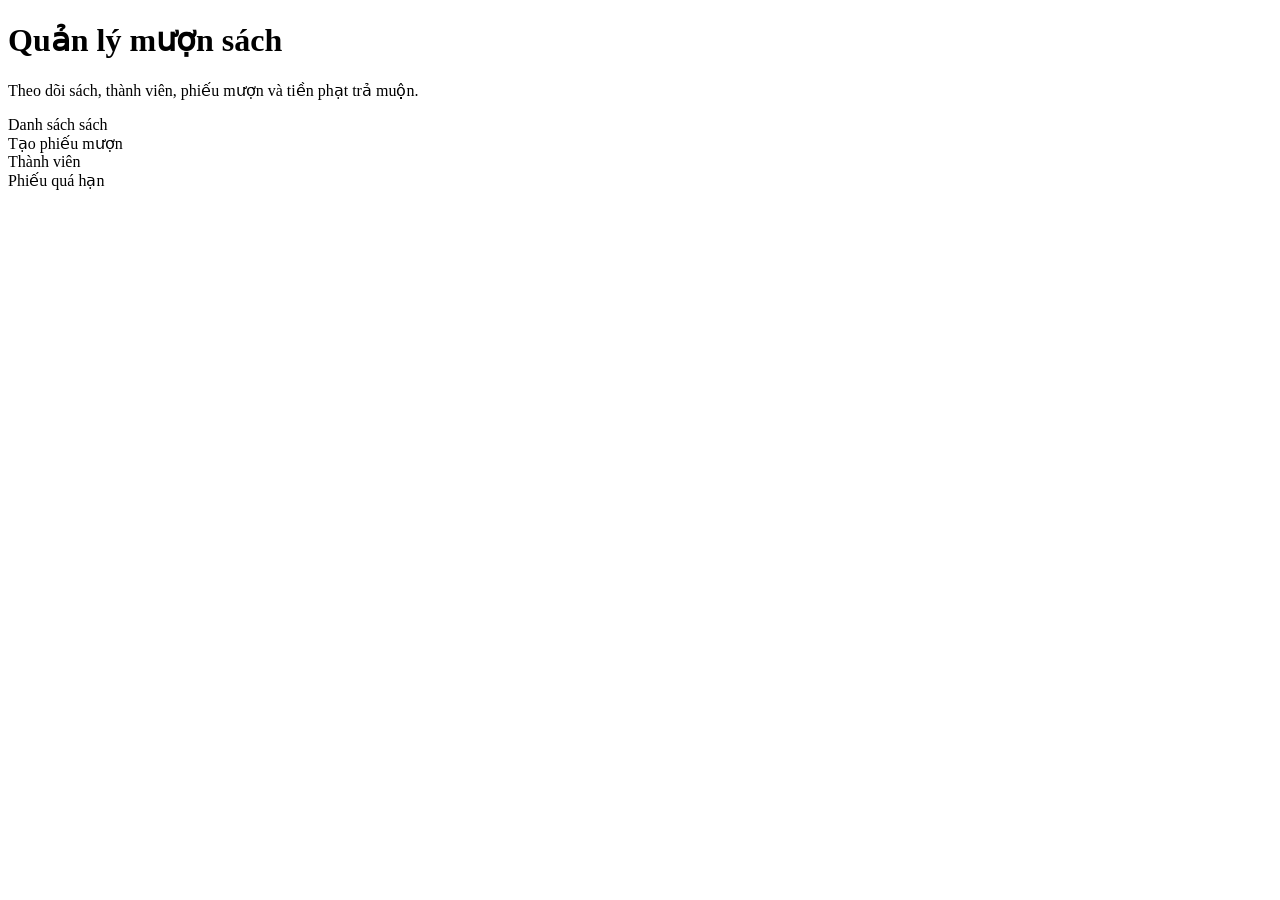
<file: src/main/resources/templates/index.html>
<!DOCTYPE html>
<html xmlns:th="http://www.thymeleaf.org">
<head th:replace="~{fragments/layout :: head('Thư viện')}"></head>
<body>
<div th:replace="~{fragments/layout :: nav}"></div>
<main class="container">
    <div th:replace="~{fragments/layout :: alerts}"></div>
    <h1 class="mb-3">Quản lý mượn sách</h1>
    <p class="text-secondary">Theo dõi sách, thành viên, phiếu mượn và tiền phạt trả muộn.</p>
    <div class="row g-3">
        <div class="col-md-3"><a class="btn btn-primary w-100" th:href="@{/books}">Danh sách sách</a></div>
        <div class="col-md-3"><a class="btn btn-outline-primary w-100" th:href="@{/borrowings/new}">Tạo phiếu mượn</a></div>
        <div class="col-md-3"><a class="btn btn-outline-primary w-100" th:href="@{/members}">Thành viên</a></div>
        <div class="col-md-3"><a class="btn btn-outline-danger w-100" th:href="@{/reports/overdue}">Phiếu quá hạn</a></div>
    </div>
</main>
</body>
</html>
</file>
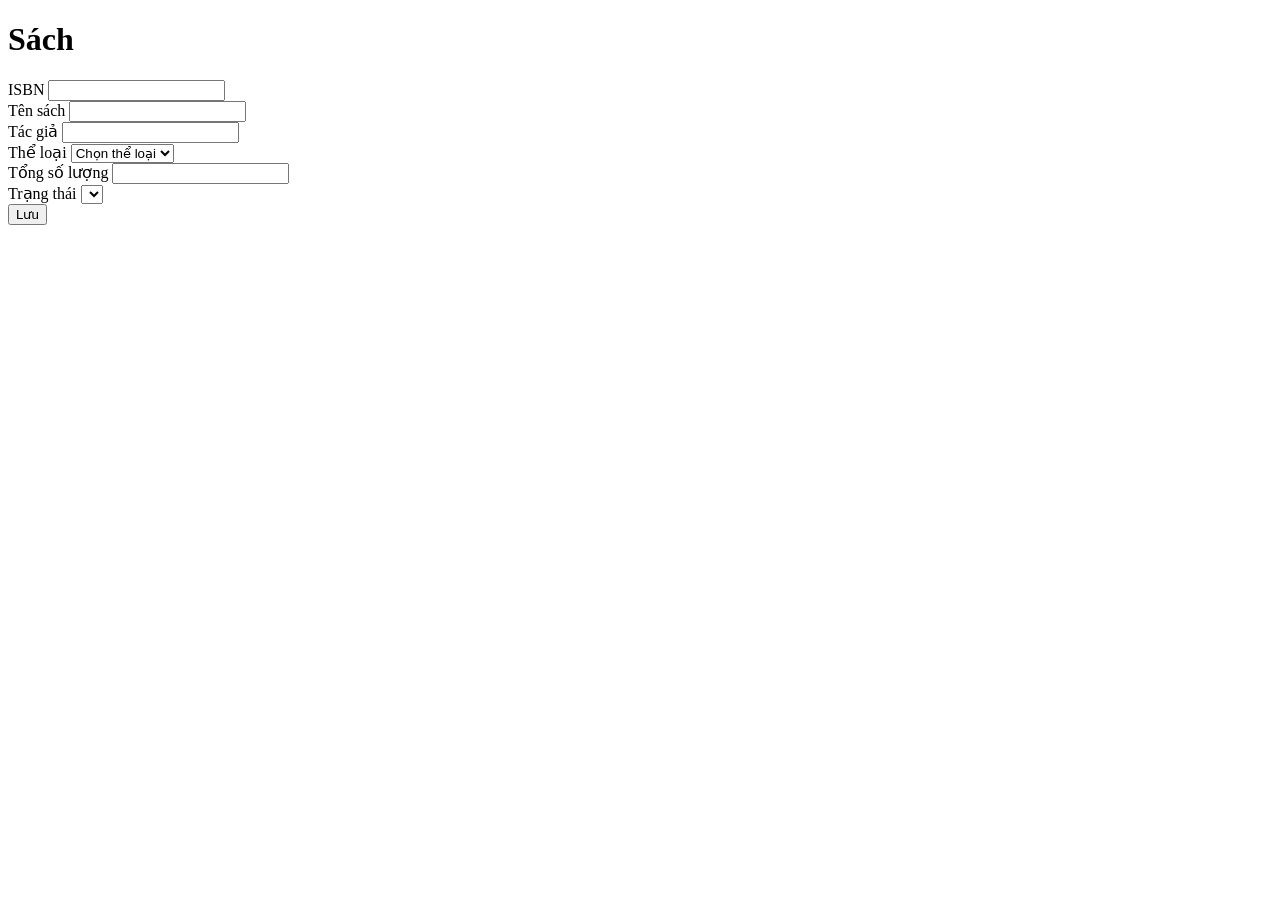
<file: src/main/resources/templates/books/form.html>
<!DOCTYPE html>
<html xmlns:th="http://www.thymeleaf.org">
<head th:replace="~{fragments/layout :: head('Sách')}"></head>
<body>
<div th:replace="~{fragments/layout :: nav}"></div>
<main class="container col-lg-7">
    <div th:replace="~{fragments/layout :: alerts}"></div>
    <h1 class="h3 mb-3" th:text="${bookForm.id == null} ? 'Thêm sách' : 'Sửa sách'">Sách</h1>
    <form th:action="@{/books}" th:object="${bookForm}" method="post" class="card card-body">
        <input type="hidden" th:field="*{id}">
        <div class="mb-3">
            <label class="form-label">ISBN</label>
            <input class="form-control" th:field="*{isbn}">
            <div class="text-danger small" th:if="${#fields.hasErrors('isbn')}" th:errors="*{isbn}"></div>
        </div>
        <div class="mb-3">
            <label class="form-label">Tên sách</label>
            <input class="form-control" th:field="*{title}">
            <div class="text-danger small" th:if="${#fields.hasErrors('title')}" th:errors="*{title}"></div>
        </div>
        <div class="mb-3">
            <label class="form-label">Tác giả</label>
            <input class="form-control" th:field="*{author}">
            <div class="text-danger small" th:if="${#fields.hasErrors('author')}" th:errors="*{author}"></div>
        </div>
        <div class="mb-3">
            <label class="form-label">Thể loại</label>
            <select class="form-select" th:field="*{categoryId}">
                <option value="">Chọn thể loại</option>
                <option th:each="category : ${categories}" th:value="${category.id}" th:text="${category.name}"></option>
            </select>
            <div class="text-danger small" th:if="${#fields.hasErrors('categoryId')}" th:errors="*{categoryId}"></div>
        </div>
        <div class="mb-3">
            <label class="form-label">Tổng số lượng</label>
            <input class="form-control" type="number" min="0" th:field="*{totalQuantity}">
            <div class="text-danger small" th:if="${#fields.hasErrors('totalQuantity')}" th:errors="*{totalQuantity}"></div>
        </div>
        <div class="mb-3">
            <label class="form-label">Trạng thái</label>
            <select class="form-select" th:field="*{status}">
                <option th:each="st : ${T(org.fp.bt_ql_muon_sach.entity.BookStatus).values()}"
                        th:if="${st.name() != 'DELETED'}"
                        th:value="${st}" th:text="${st}"></option>
            </select>
        </div>
        <button class="btn btn-primary" type="submit">Lưu</button>
    </form>
</main>
</body>
</html>
</file>
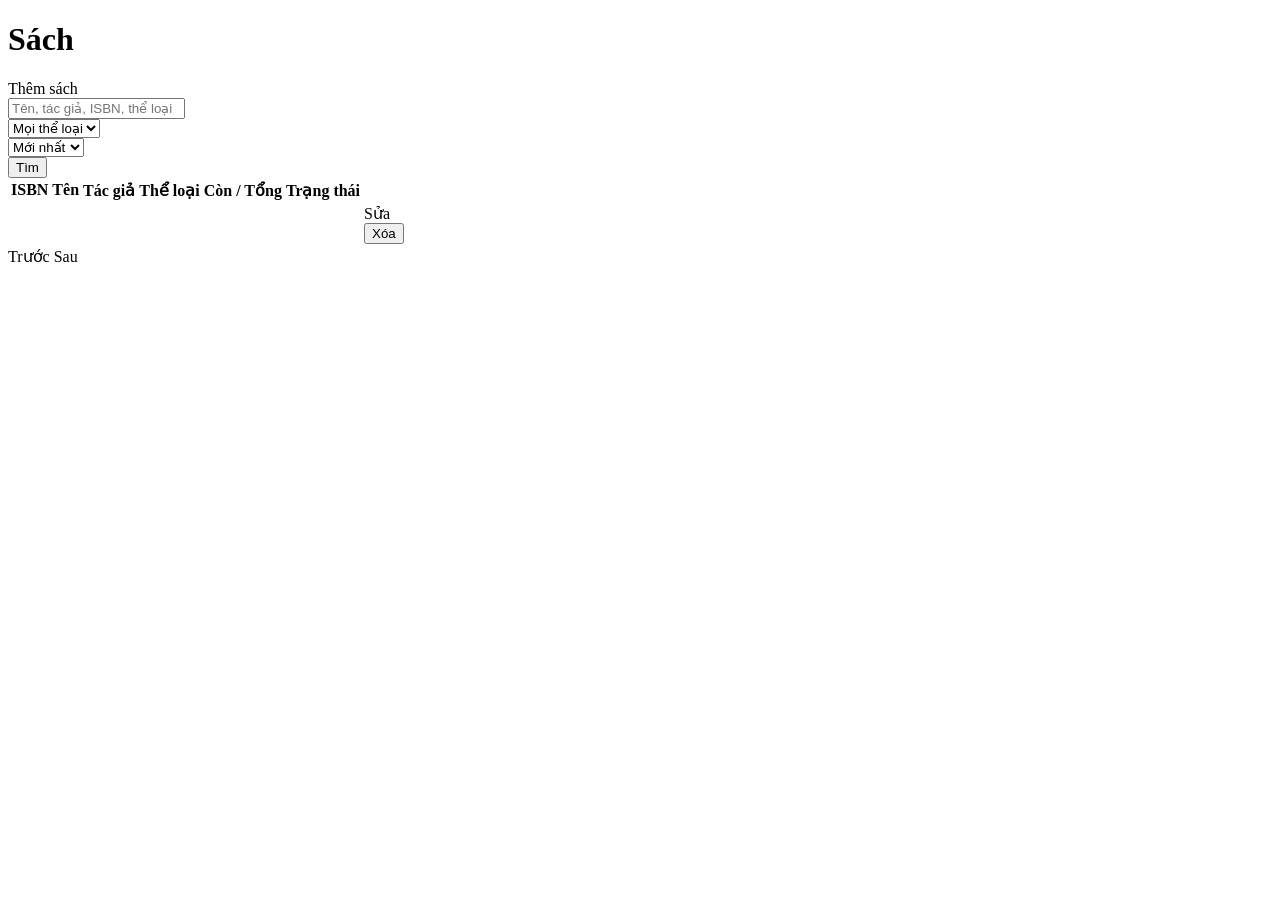
<file: src/main/resources/templates/books/list.html>
<!DOCTYPE html>
<html xmlns:th="http://www.thymeleaf.org">
<head th:replace="~{fragments/layout :: head('Sách')}"></head>
<body>
<div th:replace="~{fragments/layout :: nav}"></div>
<main class="container">
    <div th:replace="~{fragments/layout :: alerts}"></div>
    <div class="d-flex justify-content-between mb-3">
        <h1 class="h3">Sách</h1>
        <a class="btn btn-primary" th:href="@{/books/new}">Thêm sách</a>
    </div>
    <form class="row g-2 mb-3" method="get" th:action="@{/books}">
        <div class="col-md-4"><input class="form-control" name="keyword" placeholder="Tên, tác giả, ISBN, thể loại" th:value="${keyword}"></div>
        <div class="col-md-3">
            <select class="form-select" name="categoryId">
                <option value="">Mọi thể loại</option>
                <option th:each="category : ${categories}" th:value="${category.id}" th:text="${category.name}" th:selected="${category.id == categoryId}"></option>
            </select>
        </div>
        <div class="col-md-2">
            <select class="form-select" name="sort">
                <option value="id" th:selected="${sort == 'id'}">Mới nhất</option>
                <option value="title" th:selected="${sort == 'title'}">Tên</option>
                <option value="createdAt" th:selected="${sort == 'createdAt'}">Ngày tạo</option>
            </select>
        </div>
        <div class="col-md-2"><button class="btn btn-outline-secondary" type="submit">Tìm</button></div>
    </form>
    <table class="table bg-white">
        <thead><tr><th>ISBN</th><th>Tên</th><th>Tác giả</th><th>Thể loại</th><th>Còn / Tổng</th><th>Trạng thái</th><th></th></tr></thead>
        <tbody>
        <tr th:each="item : ${books.content}">
            <td th:text="${item.isbn}"></td>
            <td th:text="${item.title}"></td>
            <td th:text="${item.author}"></td>
            <td th:text="${item.categoryName}"></td>
            <td th:text="${item.availableQuantity} + ' / ' + ${item.totalQuantity}"></td>
            <td th:text="${item.status}"></td>
            <td class="text-end">
                <a th:href="@{/books/{id}/edit(id=${item.id})}">Sửa</a>
                <form class="d-inline" th:action="@{/books/{id}/delete(id=${item.id})}" method="post">
                    <button class="btn btn-link text-danger p-0" type="submit">Xóa</button>
                </form>
            </td>
        </tr>
        </tbody>
    </table>
    <div class="d-flex gap-2">
        <a class="btn btn-outline-secondary btn-sm" th:if="${books.hasPrevious()}"
           th:href="@{/books(page=${books.number - 1},size=${books.size},keyword=${keyword},categoryId=${categoryId},sort=${sort})}">Trước</a>
        <span th:text="'Trang ' + (${books.number} + 1) + ' / ' + ${books.totalPages == 0 ? 1 : books.totalPages}"></span>
        <a class="btn btn-outline-secondary btn-sm" th:if="${books.hasNext()}"
           th:href="@{/books(page=${books.number + 1},size=${books.size},keyword=${keyword},categoryId=${categoryId},sort=${sort})}">Sau</a>
    </div>
</main>
</body>
</html>
</file>
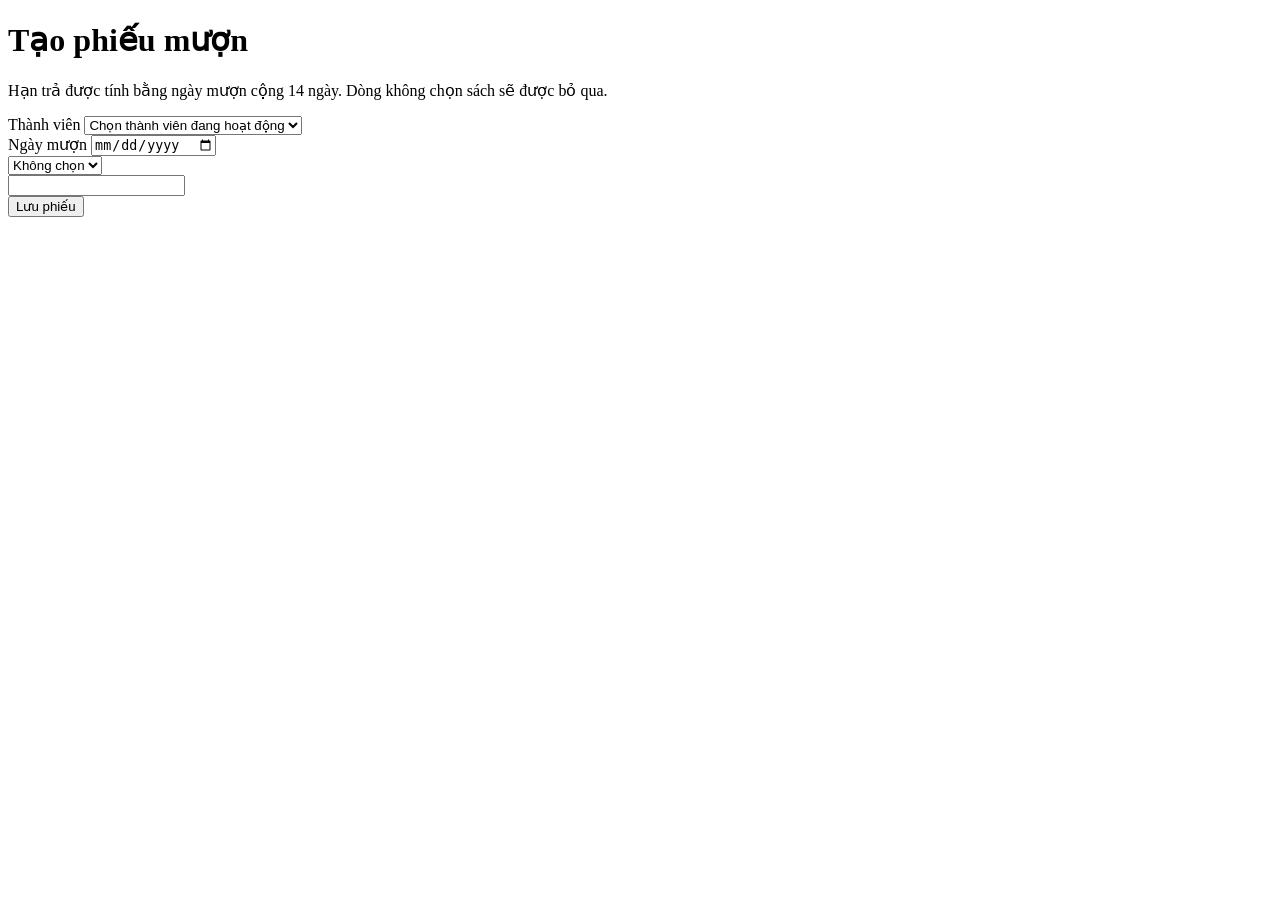
<file: src/main/resources/templates/borrowings/form.html>
<!DOCTYPE html>
<html xmlns:th="http://www.thymeleaf.org">
<head th:replace="~{fragments/layout :: head('Tạo phiếu mượn')}"></head>
<body>
<div th:replace="~{fragments/layout :: nav}"></div>
<main class="container col-lg-8">
    <div th:replace="~{fragments/layout :: alerts}"></div>
    <h1 class="h3 mb-3">Tạo phiếu mượn</h1>
    <p class="text-secondary">Hạn trả được tính bằng ngày mượn cộng 14 ngày. Dòng không chọn sách sẽ được bỏ qua.</p>
    <form th:action="@{/borrowings}" th:object="${borrowingForm}" method="post" class="card card-body">
        <div class="mb-3">
            <label class="form-label">Thành viên</label>
            <select class="form-select" th:field="*{memberId}">
                <option value="">Chọn thành viên đang hoạt động</option>
                <option th:each="member : ${members}" th:value="${member.id}" th:text="${member.fullName + ' - ' + member.email}"></option>
            </select>
            <div class="text-danger small" th:if="${#fields.hasErrors('memberId')}" th:errors="*{memberId}"></div>
        </div>
        <div class="mb-3">
            <label class="form-label">Ngày mượn</label>
            <input class="form-control" type="date" th:field="*{borrowDate}">
            <div class="text-danger small" th:if="${#fields.hasErrors('borrowDate')}" th:errors="*{borrowDate}"></div>
        </div>
        <div class="mb-3" th:each="line, stat : *{lines}">
            <label class="form-label" th:text="'Sách ' + ${stat.count}"></label>
            <div class="row g-2">
                <div class="col-md-8">
                    <select class="form-select" th:field="*{lines[__${stat.index}__].bookId}">
                        <option value="">Không chọn</option>
                        <option th:each="book : ${books}" th:value="${book.id}"
                                th:text="${book.title + ' - còn ' + book.availableQuantity}"></option>
                    </select>
                </div>
                <div class="col-md-4">
                    <input class="form-control" type="number" min="1" th:field="*{lines[__${stat.index}__].quantity}">
                </div>
            </div>
        </div>
        <button class="btn btn-primary" type="submit">Lưu phiếu</button>
    </form>
</main>
</body>
</html>
</file>
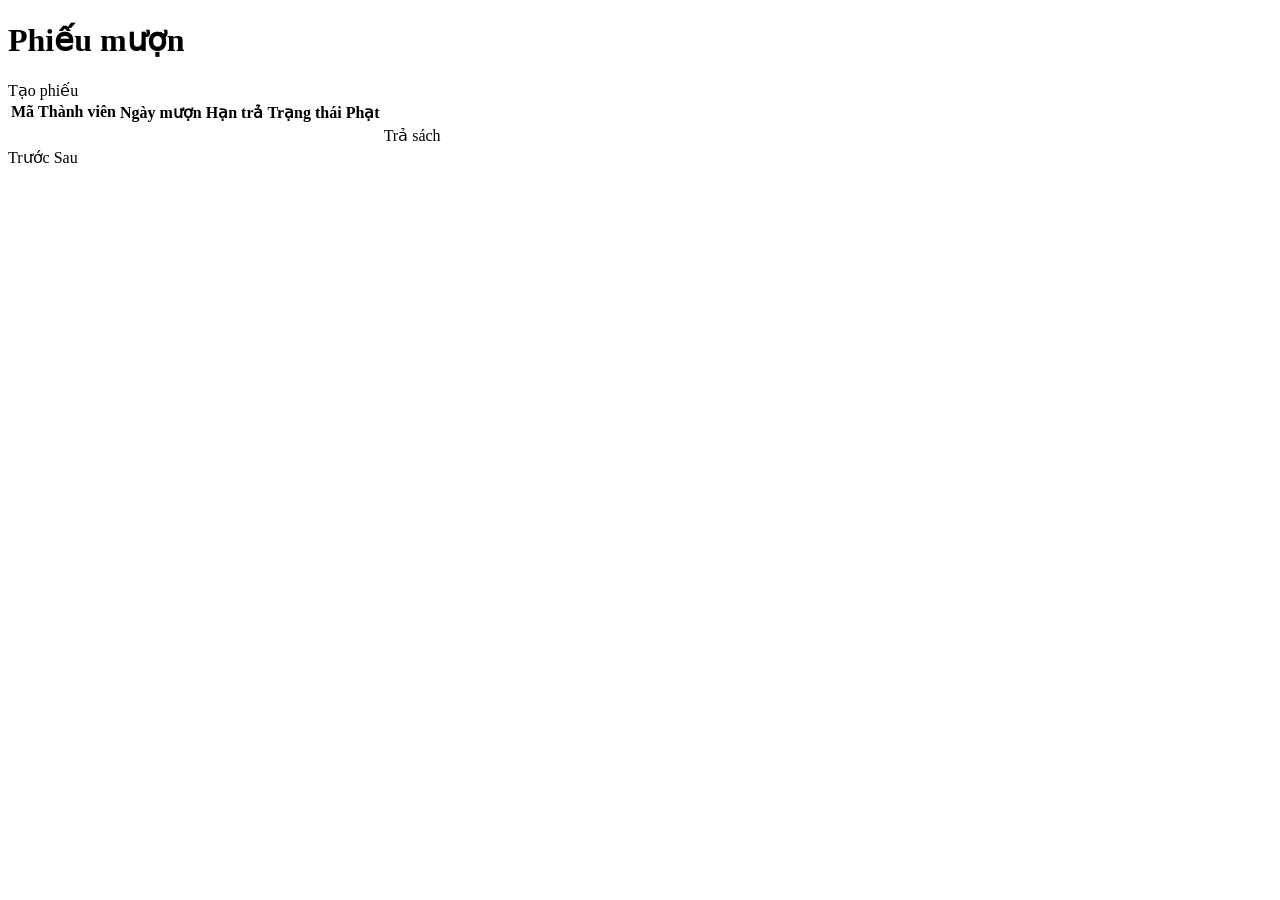
<file: src/main/resources/templates/borrowings/list.html>
<!DOCTYPE html>
<html xmlns:th="http://www.thymeleaf.org">
<head th:replace="~{fragments/layout :: head('Phiếu mượn')}"></head>
<body>
<div th:replace="~{fragments/layout :: nav}"></div>
<main class="container">
    <div th:replace="~{fragments/layout :: alerts}"></div>
    <div class="d-flex justify-content-between mb-3">
        <h1 class="h3">Phiếu mượn</h1>
        <a class="btn btn-primary" th:href="@{/borrowings/new}">Tạo phiếu</a>
    </div>
    <table class="table bg-white">
        <thead><tr><th>Mã</th><th>Thành viên</th><th>Ngày mượn</th><th>Hạn trả</th><th>Trạng thái</th><th>Phạt</th><th></th></tr></thead>
        <tbody>
        <tr th:each="item : ${borrowings.content}">
            <td th:text="${item.id}"></td>
            <td th:text="${item.memberName}"></td>
            <td th:text="${item.borrowDate}"></td>
            <td th:text="${item.dueDate}"></td>
            <td>
                <span th:text="${item.overdue} ? 'QUÁ HẠN' : ${item.status}"></span>
            </td>
            <td th:text="${#numbers.formatDecimal(item.totalFine, 1, 'COMMA', 0, 'POINT')} + ' đ'"></td>
            <td><a th:href="@{/borrowings/{id}/return(id=${item.id})}">Trả sách</a></td>
        </tr>
        </tbody>
    </table>
    <div class="d-flex gap-2">
        <a class="btn btn-outline-secondary btn-sm" th:if="${borrowings.hasPrevious()}"
           th:href="@{/borrowings(page=${borrowings.number - 1},size=${borrowings.size})}">Trước</a>
        <span th:text="'Trang ' + (${borrowings.number} + 1) + ' / ' + ${borrowings.totalPages == 0 ? 1 : borrowings.totalPages}"></span>
        <a class="btn btn-outline-secondary btn-sm" th:if="${borrowings.hasNext()}"
           th:href="@{/borrowings(page=${borrowings.number + 1},size=${borrowings.size})}">Sau</a>
    </div>
</main>
</body>
</html>
</file>
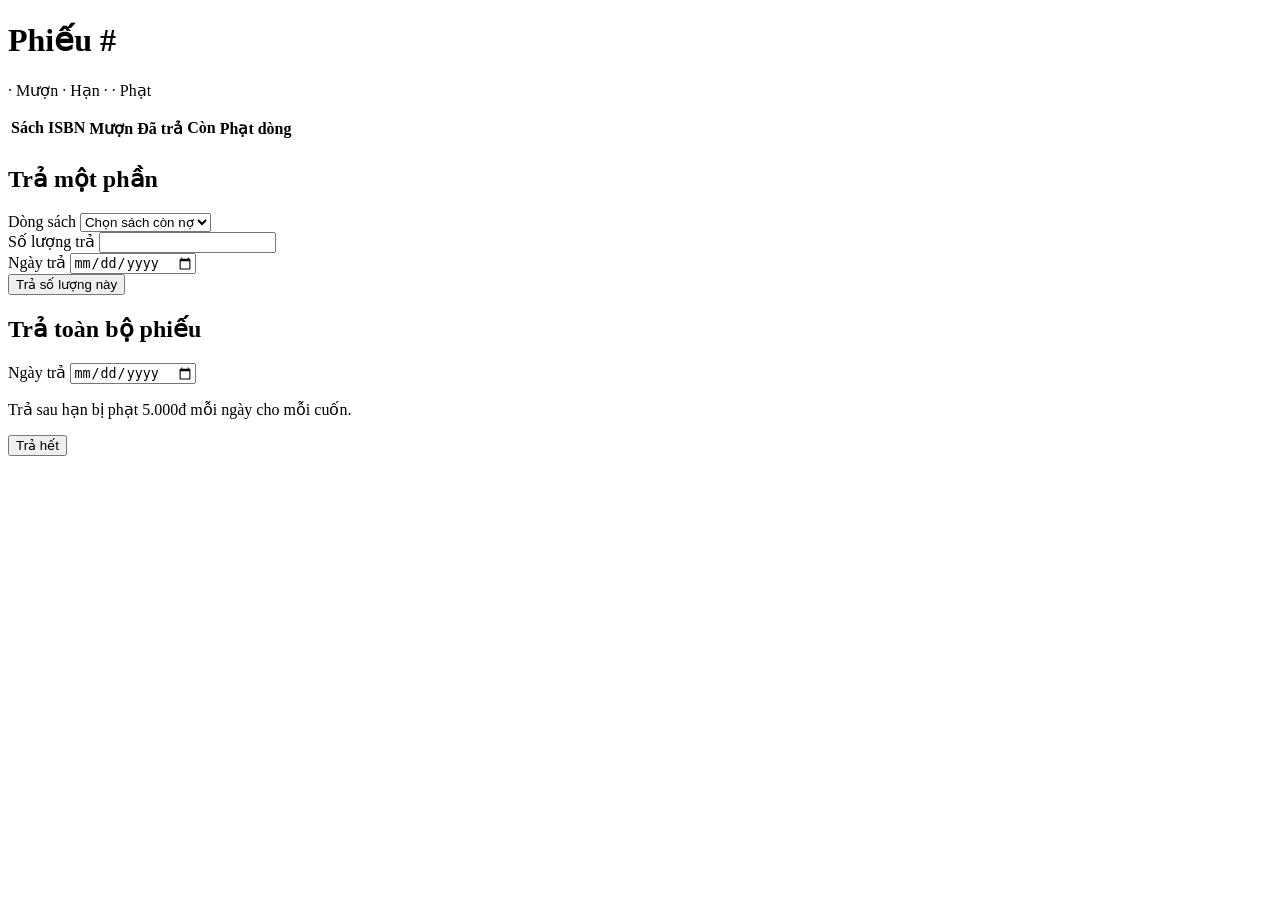
<file: src/main/resources/templates/borrowings/return.html>
<!DOCTYPE html>
<html xmlns:th="http://www.thymeleaf.org">
<head th:replace="~{fragments/layout :: head('Trả sách')}"></head>
<body>
<div th:replace="~{fragments/layout :: nav}"></div>
<main class="container">
    <div th:replace="~{fragments/layout :: alerts}"></div>
    <h1 class="h3">Phiếu #<span th:text="${borrowing.id}"></span></h1>
    <p>
        <span th:text="${borrowing.memberName}"></span>
        · Mượn <span th:text="${borrowing.borrowDate}"></span>
        · Hạn <span th:text="${borrowing.dueDate}"></span>
        · <span th:text="${borrowing.overdue} ? 'QUÁ HẠN' : ${borrowing.status}"></span>
        · Phạt <span th:text="${#numbers.formatDecimal(borrowing.totalFine, 1, 'COMMA', 0, 'POINT')} + ' đ'"></span>
    </p>
    <table class="table bg-white">
        <thead><tr><th>Sách</th><th>ISBN</th><th>Mượn</th><th>Đã trả</th><th>Còn</th><th>Phạt dòng</th></tr></thead>
        <tbody>
        <tr th:each="line : ${borrowing.lines}">
            <td th:text="${line.bookTitle}"></td>
            <td th:text="${line.isbn}"></td>
            <td th:text="${line.quantity}"></td>
            <td th:text="${line.returnedQuantity}"></td>
            <td th:text="${line.remaining}"></td>
            <td th:text="${#numbers.formatDecimal(line.fineAmount, 1, 'COMMA', 0, 'POINT')} + ' đ'"></td>
        </tr>
        </tbody>
    </table>
    <div class="row g-4" th:if="${borrowing.status != 'RETURNED'}">
        <div class="col-md-7">
            <form th:action="@{/borrowings/{id}/return(id=${borrowing.id})}" th:object="${returnForm}" method="post" class="card card-body">
                <h2 class="h5">Trả một phần</h2>
                <div class="mb-3">
                    <label class="form-label">Dòng sách</label>
                    <select class="form-select" th:field="*{detailId}">
                        <option value="">Chọn sách còn nợ</option>
                        <option th:each="line : ${borrowing.lines}" th:if="${line.remaining > 0}"
                                th:value="${line.detailId}" th:text="${line.bookTitle + ' - còn ' + line.remaining}"></option>
                    </select>
                    <div class="text-danger small" th:if="${#fields.hasErrors('detailId')}" th:errors="*{detailId}"></div>
                </div>
                <div class="mb-3">
                    <label class="form-label">Số lượng trả</label>
                    <input class="form-control" type="number" min="1" th:field="*{quantity}">
                    <div class="text-danger small" th:if="${#fields.hasErrors('quantity')}" th:errors="*{quantity}"></div>
                </div>
                <div class="mb-3">
                    <label class="form-label">Ngày trả</label>
                    <input class="form-control" type="date" th:field="*{returnDate}">
                </div>
                <button class="btn btn-primary" type="submit">Trả số lượng này</button>
            </form>
        </div>
        <div class="col-md-5">
            <form th:action="@{/borrowings/{id}/return(id=${borrowing.id})}" method="post" class="card card-body">
                <h2 class="h5">Trả toàn bộ phiếu</h2>
                <input type="hidden" name="all" value="true">
                <div class="mb-3">
                    <label class="form-label">Ngày trả</label>
                    <input class="form-control" type="date" name="returnDate" th:value="${#temporals.format(returnForm.returnDate, 'yyyy-MM-dd')}">
                </div>
                <p class="small text-secondary">Trả sau hạn bị phạt 5.000đ mỗi ngày cho mỗi cuốn.</p>
                <button class="btn btn-warning" type="submit">Trả hết</button>
            </form>
        </div>
    </div>
</main>
</body>
</html>
</file>
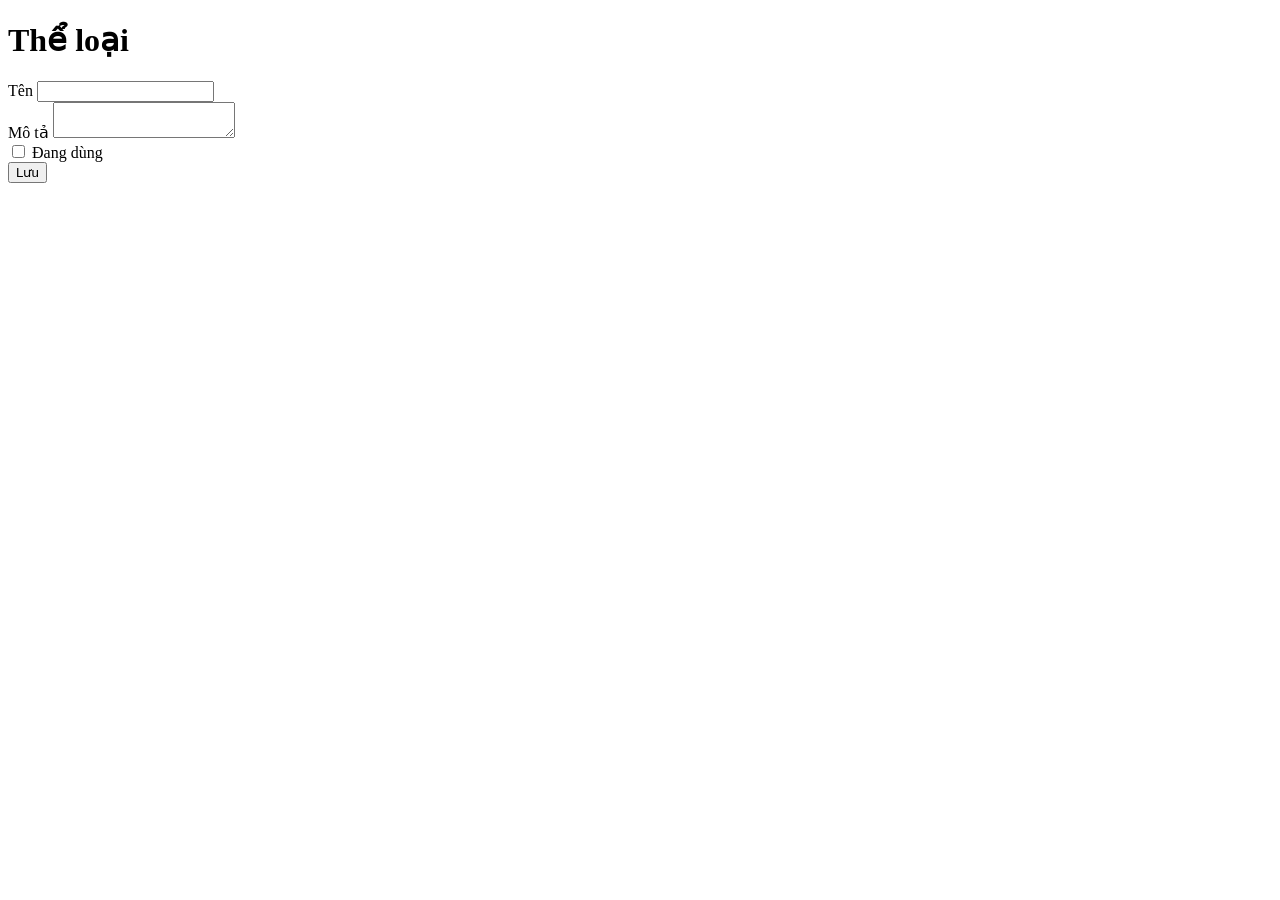
<file: src/main/resources/templates/categories/form.html>
<!DOCTYPE html>
<html xmlns:th="http://www.thymeleaf.org">
<head th:replace="~{fragments/layout :: head('Thể loại')}"></head>
<body>
<div th:replace="~{fragments/layout :: nav}"></div>
<main class="container col-lg-6">
    <div th:replace="~{fragments/layout :: alerts}"></div>
    <h1 class="h3 mb-3" th:text="${categoryForm.id == null} ? 'Thêm thể loại' : 'Sửa thể loại'">Thể loại</h1>
    <form th:action="@{/categories}" th:object="${categoryForm}" method="post" class="card card-body">
        <input type="hidden" th:field="*{id}">
        <div class="mb-3">
            <label class="form-label">Tên</label>
            <input class="form-control" th:field="*{name}">
            <div class="text-danger small" th:if="${#fields.hasErrors('name')}" th:errors="*{name}"></div>
        </div>
        <div class="mb-3">
            <label class="form-label">Mô tả</label>
            <textarea class="form-control" th:field="*{description}"></textarea>
            <div class="text-danger small" th:if="${#fields.hasErrors('description')}" th:errors="*{description}"></div>
        </div>
        <div class="form-check mb-3">
            <input class="form-check-input" type="checkbox" th:field="*{active}">
            <label class="form-check-label">Đang dùng</label>
        </div>
        <button class="btn btn-primary" type="submit">Lưu</button>
    </form>
</main>
</body>
</html>
</file>
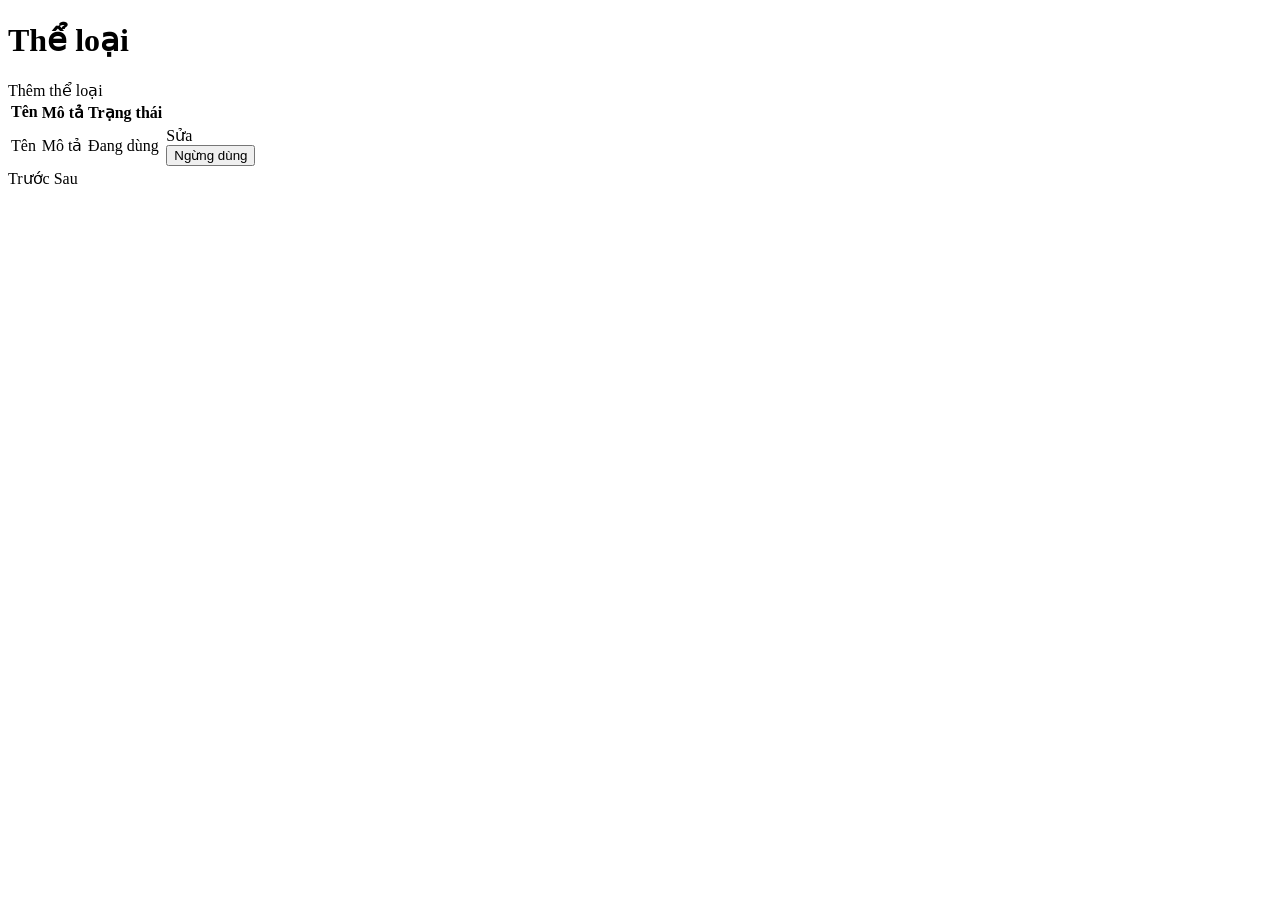
<file: src/main/resources/templates/categories/list.html>
<!DOCTYPE html>
<html xmlns:th="http://www.thymeleaf.org">
<head th:replace="~{fragments/layout :: head('Thể loại')}"></head>
<body>
<div th:replace="~{fragments/layout :: nav}"></div>
<main class="container">
    <div th:replace="~{fragments/layout :: alerts}"></div>
    <div class="d-flex justify-content-between mb-3">
        <h1 class="h3">Thể loại</h1>
        <a class="btn btn-primary" th:href="@{/categories/new}">Thêm thể loại</a>
    </div>
    <table class="table bg-white">
        <thead><tr><th>Tên</th><th>Mô tả</th><th>Trạng thái</th><th></th></tr></thead>
        <tbody>
        <tr th:each="item : ${categories.content}">
            <td th:text="${item.name}">Tên</td>
            <td th:text="${item.description}">Mô tả</td>
            <td th:text="${item.active} ? 'Đang dùng' : 'Ngừng dùng'">Đang dùng</td>
            <td class="text-end">
                <a th:href="@{/categories/{id}/edit(id=${item.id})}">Sửa</a>
                <form class="d-inline" th:if="${item.active}" th:action="@{/categories/{id}/delete(id=${item.id})}" method="post">
                    <button class="btn btn-link text-danger p-0" type="submit">Ngừng dùng</button>
                </form>
            </td>
        </tr>
        </tbody>
    </table>
    <div class="d-flex gap-2">
        <a class="btn btn-outline-secondary btn-sm" th:if="${categories.hasPrevious()}"
           th:href="@{/categories(page=${categories.number - 1},size=${categories.size})}">Trước</a>
        <span th:text="'Trang ' + (${categories.number} + 1) + ' / ' + ${categories.totalPages == 0 ? 1 : categories.totalPages}"></span>
        <a class="btn btn-outline-secondary btn-sm" th:if="${categories.hasNext()}"
           th:href="@{/categories(page=${categories.number + 1},size=${categories.size})}">Sau</a>
    </div>
</main>
</body>
</html>
</file>
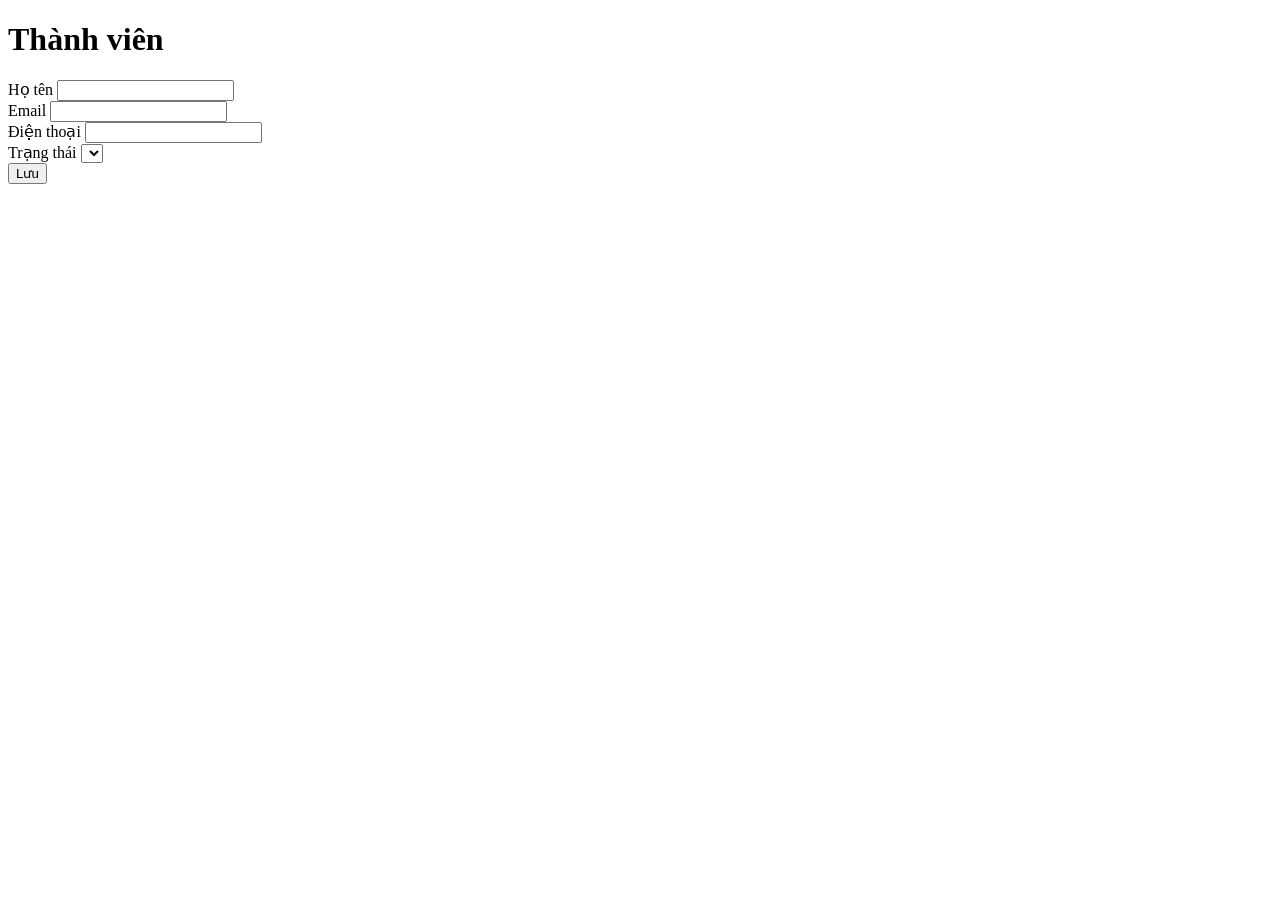
<file: src/main/resources/templates/members/form.html>
<!DOCTYPE html>
<html xmlns:th="http://www.thymeleaf.org">
<head th:replace="~{fragments/layout :: head('Thành viên')}"></head>
<body>
<div th:replace="~{fragments/layout :: nav}"></div>
<main class="container col-lg-7">
    <div th:replace="~{fragments/layout :: alerts}"></div>
    <h1 class="h3 mb-3" th:text="${memberForm.id == null} ? 'Thêm thành viên' : 'Sửa thành viên'">Thành viên</h1>
    <form th:action="@{/members}" th:object="${memberForm}" method="post" class="card card-body">
        <input type="hidden" th:field="*{id}">
        <div class="mb-3">
            <label class="form-label">Họ tên</label>
            <input class="form-control" th:field="*{fullName}">
            <div class="text-danger small" th:if="${#fields.hasErrors('fullName')}" th:errors="*{fullName}"></div>
        </div>
        <div class="mb-3">
            <label class="form-label">Email</label>
            <input class="form-control" th:field="*{email}">
            <div class="text-danger small" th:if="${#fields.hasErrors('email')}" th:errors="*{email}"></div>
        </div>
        <div class="mb-3">
            <label class="form-label">Điện thoại</label>
            <input class="form-control" th:field="*{phone}">
            <div class="text-danger small" th:if="${#fields.hasErrors('phone')}" th:errors="*{phone}"></div>
        </div>
        <div class="mb-3">
            <label class="form-label">Trạng thái</label>
            <select class="form-select" th:field="*{status}">
                <option th:each="st : ${statuses}" th:value="${st}" th:text="${st}"></option>
            </select>
        </div>
        <button class="btn btn-primary" type="submit">Lưu</button>
    </form>
</main>
</body>
</html>
</file>
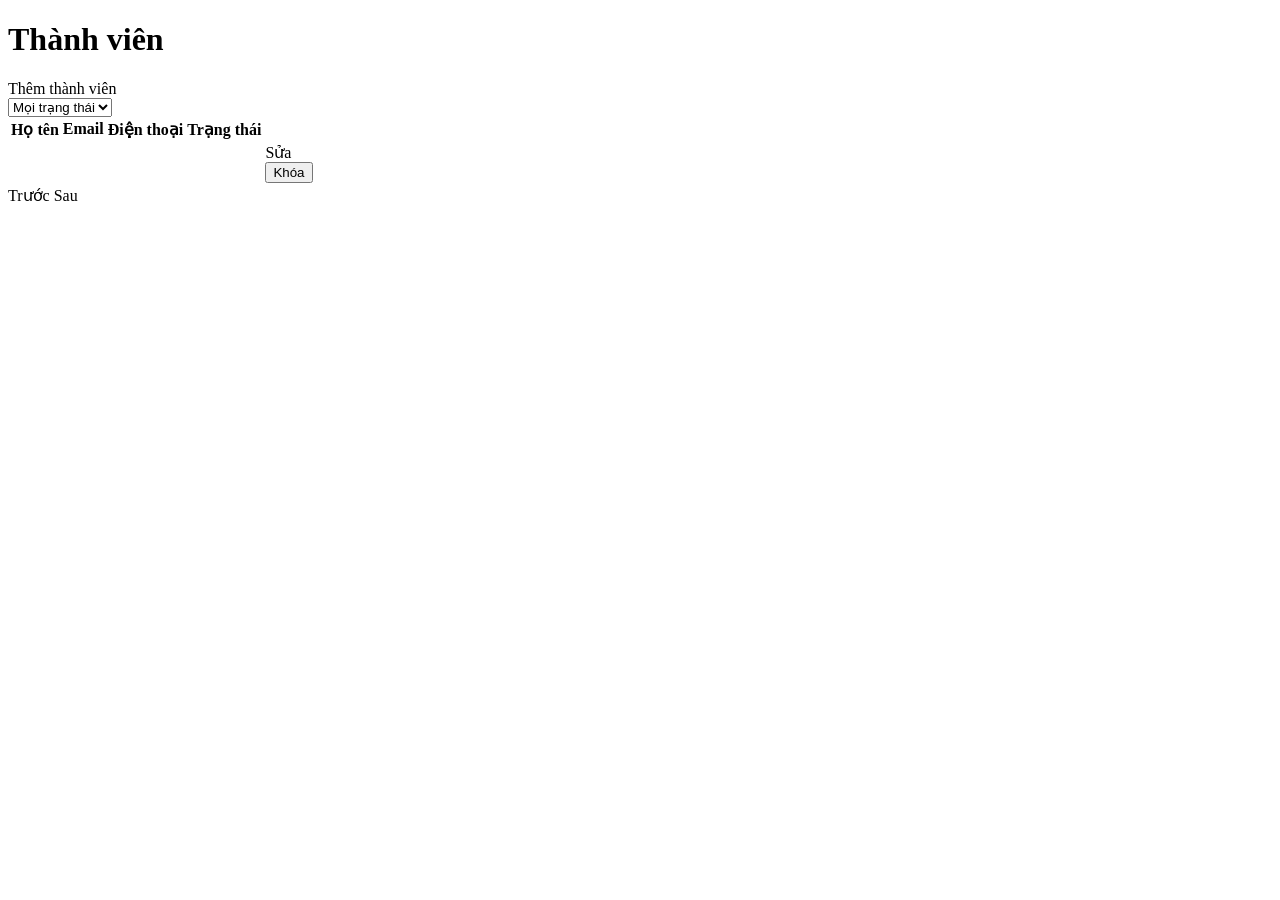
<file: src/main/resources/templates/members/list.html>
<!DOCTYPE html>
<html xmlns:th="http://www.thymeleaf.org">
<head th:replace="~{fragments/layout :: head('Thành viên')}"></head>
<body>
<div th:replace="~{fragments/layout :: nav}"></div>
<main class="container">
    <div th:replace="~{fragments/layout :: alerts}"></div>
    <div class="d-flex justify-content-between mb-3">
        <h1 class="h3">Thành viên</h1>
        <a class="btn btn-primary" th:href="@{/members/new}">Thêm thành viên</a>
    </div>
    <form class="row g-2 mb-3" method="get">
        <div class="col-md-3">
            <select class="form-select" name="status" onchange="this.form.submit()">
                <option value="">Mọi trạng thái</option>
                <option th:each="st : ${statuses}" th:value="${st}" th:text="${st}" th:selected="${st == status}"></option>
            </select>
        </div>
    </form>
    <table class="table bg-white">
        <thead><tr><th>Họ tên</th><th>Email</th><th>Điện thoại</th><th>Trạng thái</th><th></th></tr></thead>
        <tbody>
        <tr th:each="item : ${members.content}">
            <td th:text="${item.fullName}"></td>
            <td th:text="${item.email}"></td>
            <td th:text="${item.phone}"></td>
            <td th:text="${item.status}"></td>
            <td class="text-end">
                <a th:href="@{/members/{id}/edit(id=${item.id})}">Sửa</a>
                <form class="d-inline" th:action="@{/members/{id}/lock(id=${item.id})}" method="post">
                    <button class="btn btn-link p-0" type="submit" th:text="${item.status == 'BLOCKED'} ? 'Mở khóa' : 'Khóa'">Khóa</button>
                </form>
            </td>
        </tr>
        </tbody>
    </table>
    <div class="d-flex gap-2">
        <a class="btn btn-outline-secondary btn-sm" th:if="${members.hasPrevious()}"
           th:href="@{/members(page=${members.number - 1},size=${members.size},status=${status})}">Trước</a>
        <span th:text="'Trang ' + (${members.number} + 1) + ' / ' + ${members.totalPages == 0 ? 1 : members.totalPages}"></span>
        <a class="btn btn-outline-secondary btn-sm" th:if="${members.hasNext()}"
           th:href="@{/members(page=${members.number + 1},size=${members.size},status=${status})}">Sau</a>
    </div>
</main>
</body>
</html>
</file>
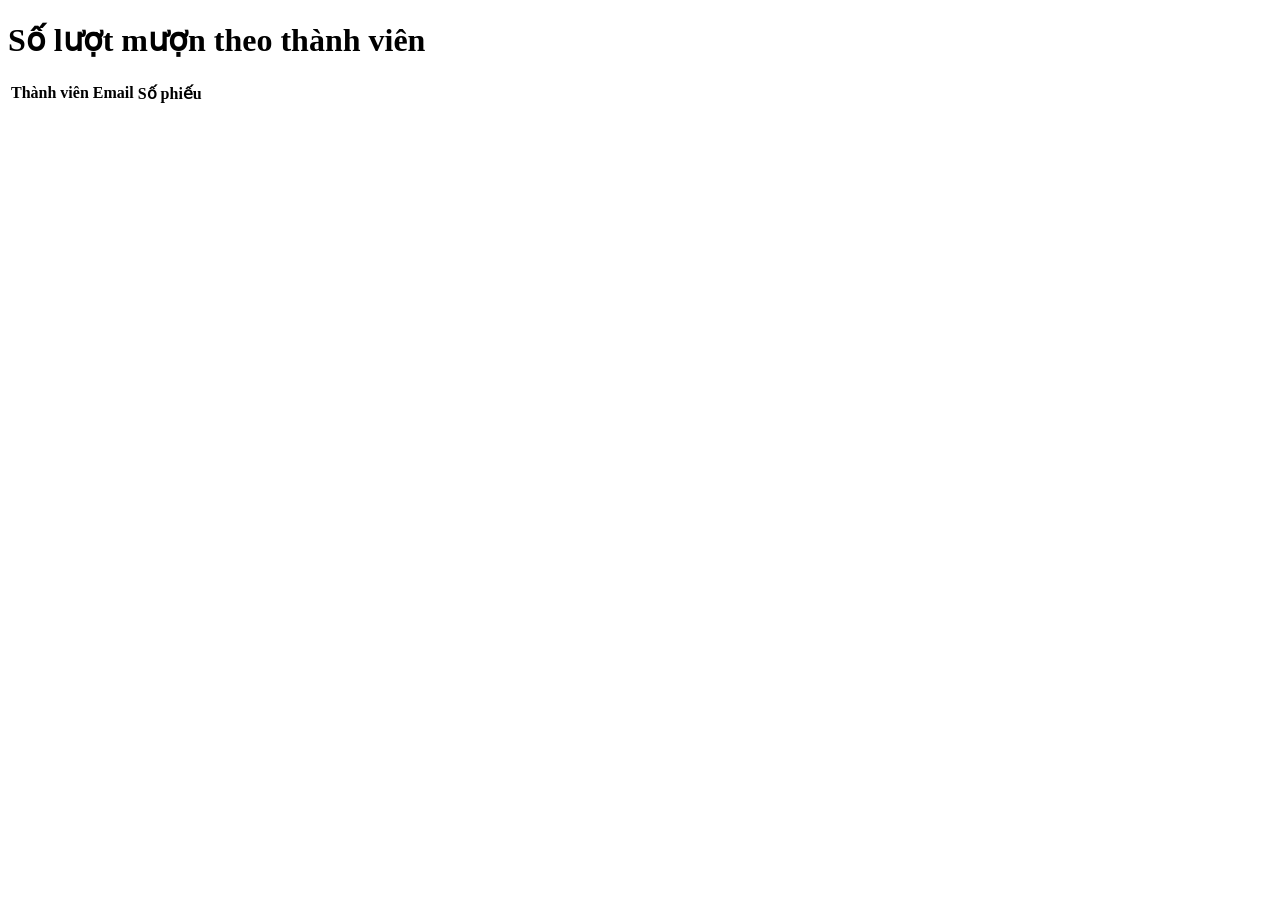
<file: src/main/resources/templates/reports/members.html>
<!DOCTYPE html>
<html xmlns:th="http://www.thymeleaf.org">
<head th:replace="~{fragments/layout :: head('Lượt mượn theo thành viên')}"></head>
<body>
<div th:replace="~{fragments/layout :: nav}"></div>
<main class="container col-lg-8">
    <h1 class="h3 mb-3">Số lượt mượn theo thành viên</h1>
    <table class="table bg-white">
        <thead><tr><th>Thành viên</th><th>Email</th><th>Số phiếu</th></tr></thead>
        <tbody>
        <tr th:each="item : ${rows}">
            <td th:text="${item.fullName}"></td>
            <td th:text="${item.email}"></td>
            <td th:text="${item.borrowCount}"></td>
        </tr>
        </tbody>
    </table>
</main>
</body>
</html>
</file>
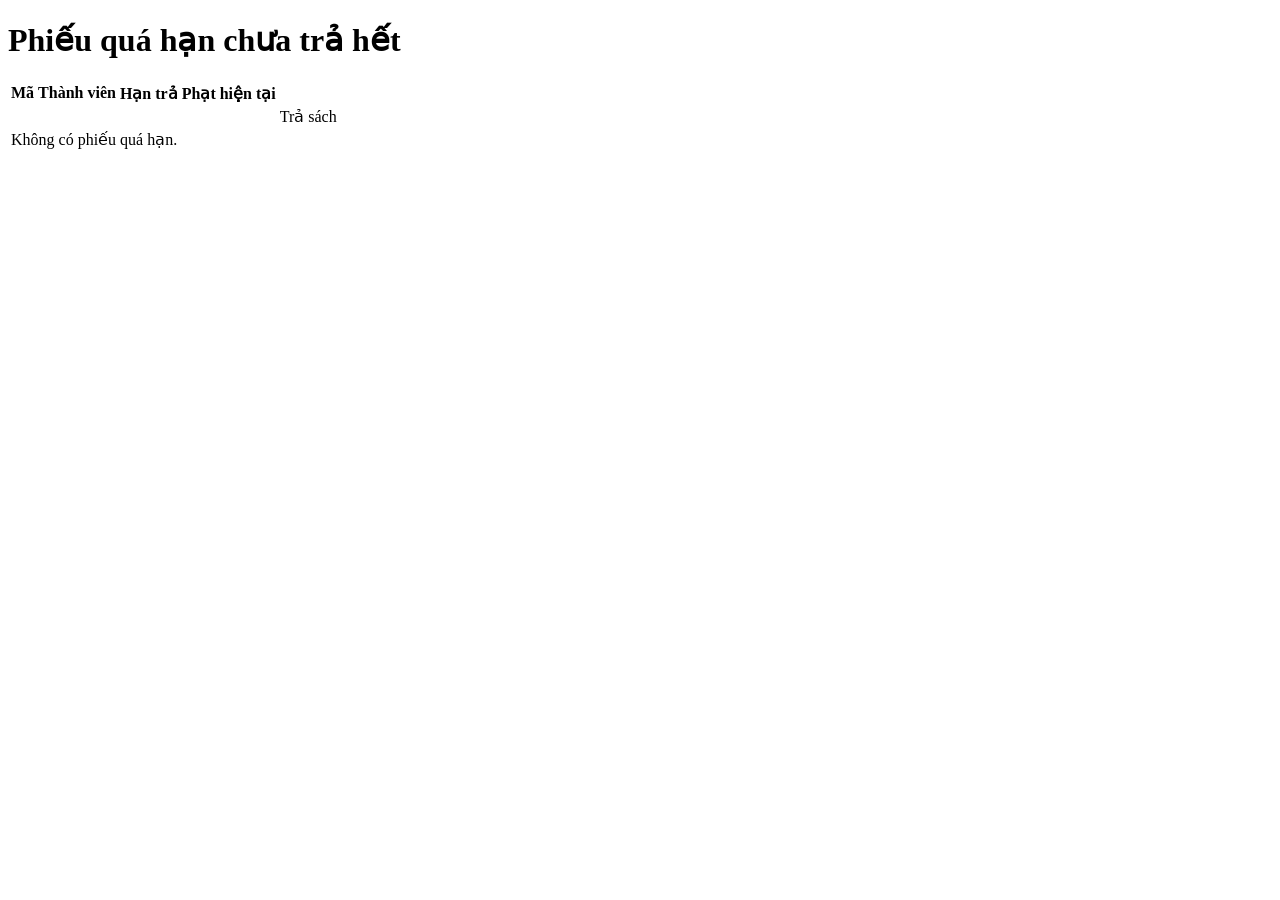
<file: src/main/resources/templates/reports/overdue.html>
<!DOCTYPE html>
<html xmlns:th="http://www.thymeleaf.org">
<head th:replace="~{fragments/layout :: head('Quá hạn')}"></head>
<body>
<div th:replace="~{fragments/layout :: nav}"></div>
<main class="container">
    <h1 class="h3 mb-3">Phiếu quá hạn chưa trả hết</h1>
    <table class="table bg-white">
        <thead><tr><th>Mã</th><th>Thành viên</th><th>Hạn trả</th><th>Phạt hiện tại</th><th></th></tr></thead>
        <tbody>
        <tr th:each="item : ${borrowings}">
            <td th:text="${item.id}"></td>
            <td th:text="${item.memberName}"></td>
            <td th:text="${item.dueDate}"></td>
            <td th:text="${#numbers.formatDecimal(item.totalFine, 1, 'COMMA', 0, 'POINT')} + ' đ'"></td>
            <td><a th:href="@{/borrowings/{id}/return(id=${item.id})}">Trả sách</a></td>
        </tr>
        <tr th:if="${#lists.isEmpty(borrowings)}"><td colspan="5">Không có phiếu quá hạn.</td></tr>
        </tbody>
    </table>
</main>
</body>
</html>
</file>
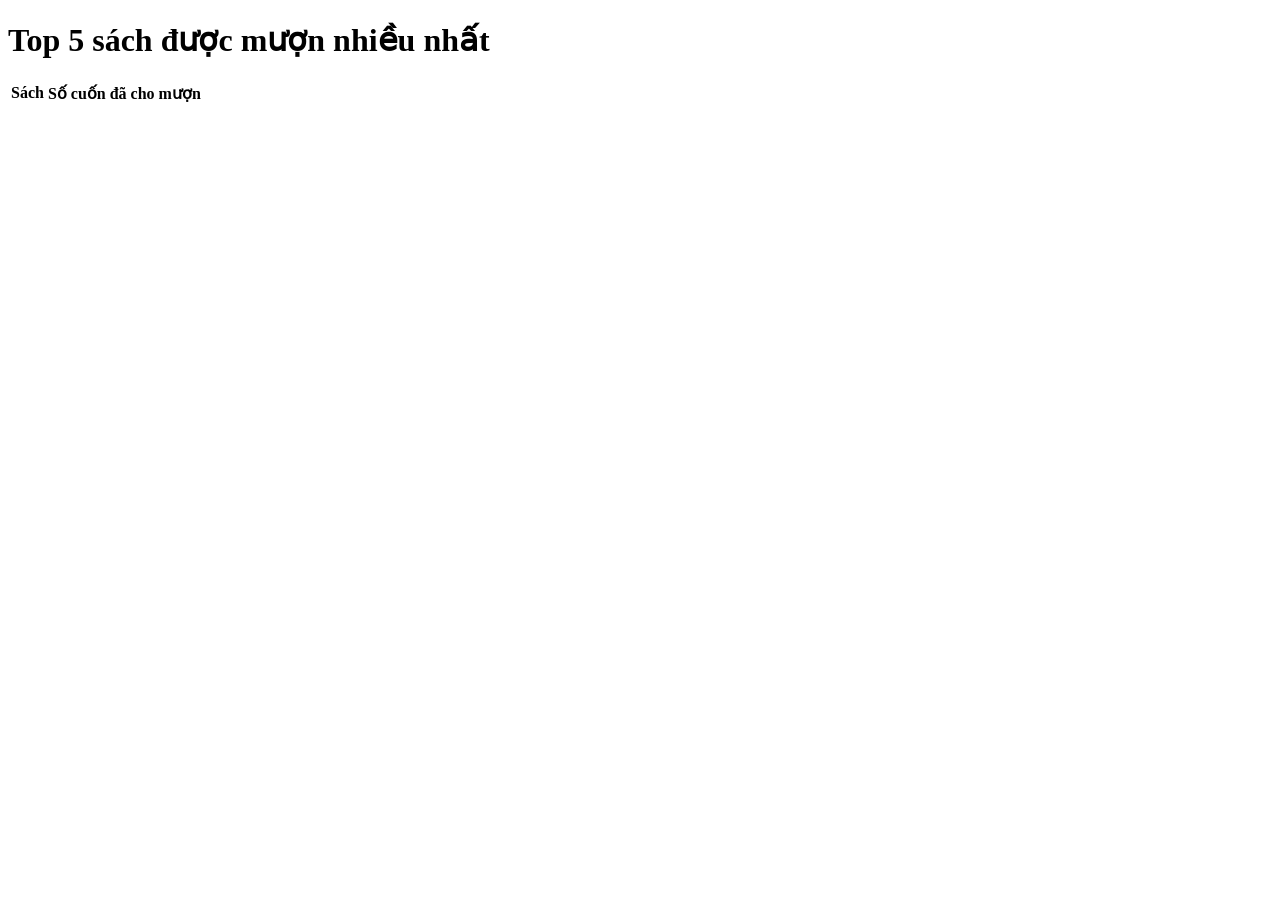
<file: src/main/resources/templates/reports/top-books.html>
<!DOCTYPE html>
<html xmlns:th="http://www.thymeleaf.org">
<head th:replace="~{fragments/layout :: head('Top sách')}"></head>
<body>
<div th:replace="~{fragments/layout :: nav}"></div>
<main class="container col-lg-7">
    <h1 class="h3 mb-3">Top 5 sách được mượn nhiều nhất</h1>
    <table class="table bg-white">
        <thead><tr><th>Sách</th><th>Số cuốn đã cho mượn</th></tr></thead>
        <tbody>
        <tr th:each="item : ${books}">
            <td th:text="${item.title}"></td>
            <td th:text="${item.borrowCount}"></td>
        </tr>
        </tbody>
    </table>
</main>
</body>
</html>
</file>
